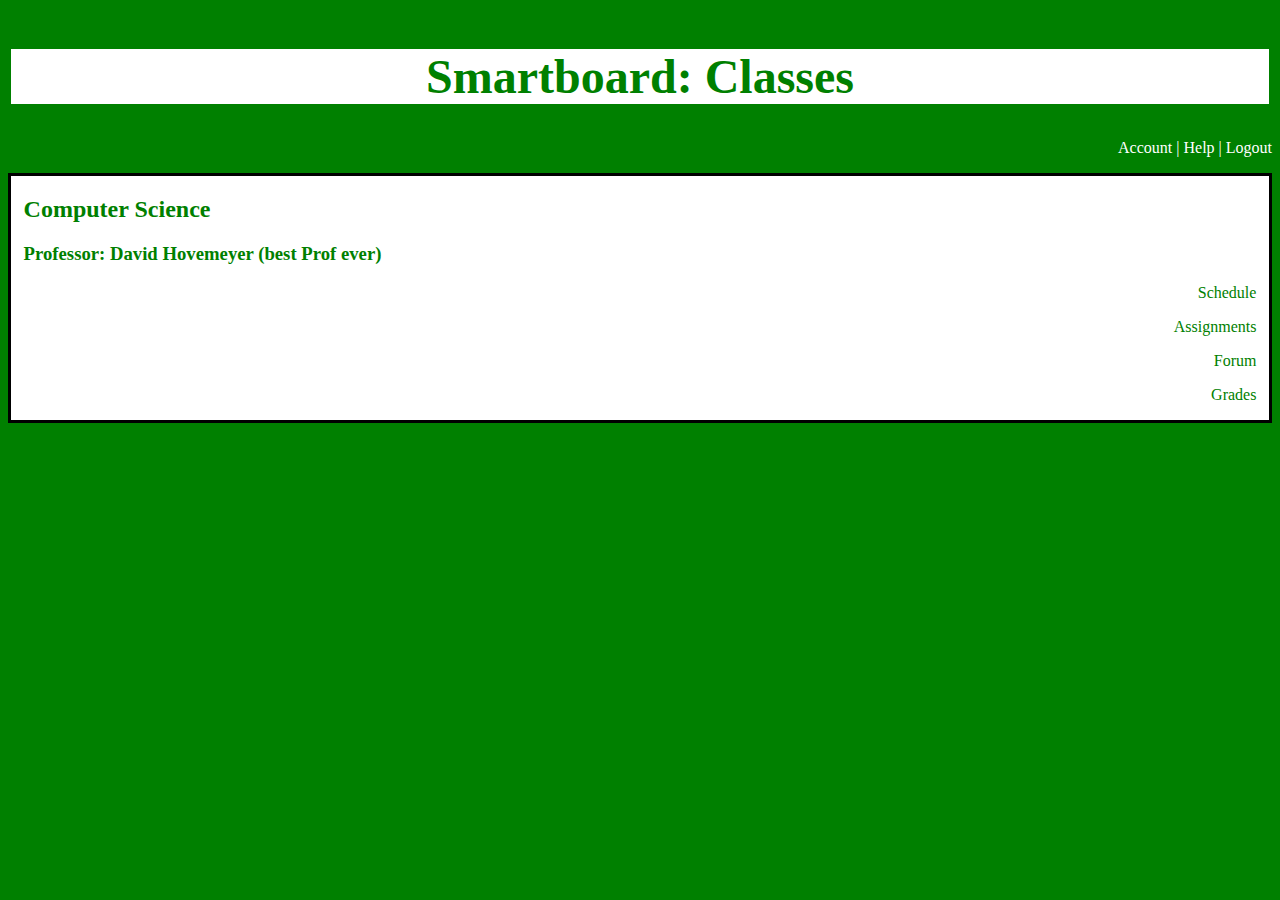
<file: Whiteboard/src/com/YCPCS/HTMLandCSS/ClassPage.html>
<html>
	<head>
	<link rel="stylesheet" type="text/css" href="ClassPage.css">
	<div id="Title">
		<title>SmartBoard</title>
	</div>
	</head>
<body>
	<h1>Smartboard: Classes</h1>
	<div id="Options">
		<p>Account | Help | Logout</p>
	</div>
	<div id="Class">
		<h2>Computer Science</h2>
		<h3>Professor: David Hovemeyer (best Prof ever)</h3>
		<div id="ClassOptions">
			<p>Schedule</p>
			<p>Assignments</p>
			<p>Forum</p>
			<p>Grades</p>
		</div>
	</div>
</body>	
		
</html>
</file>
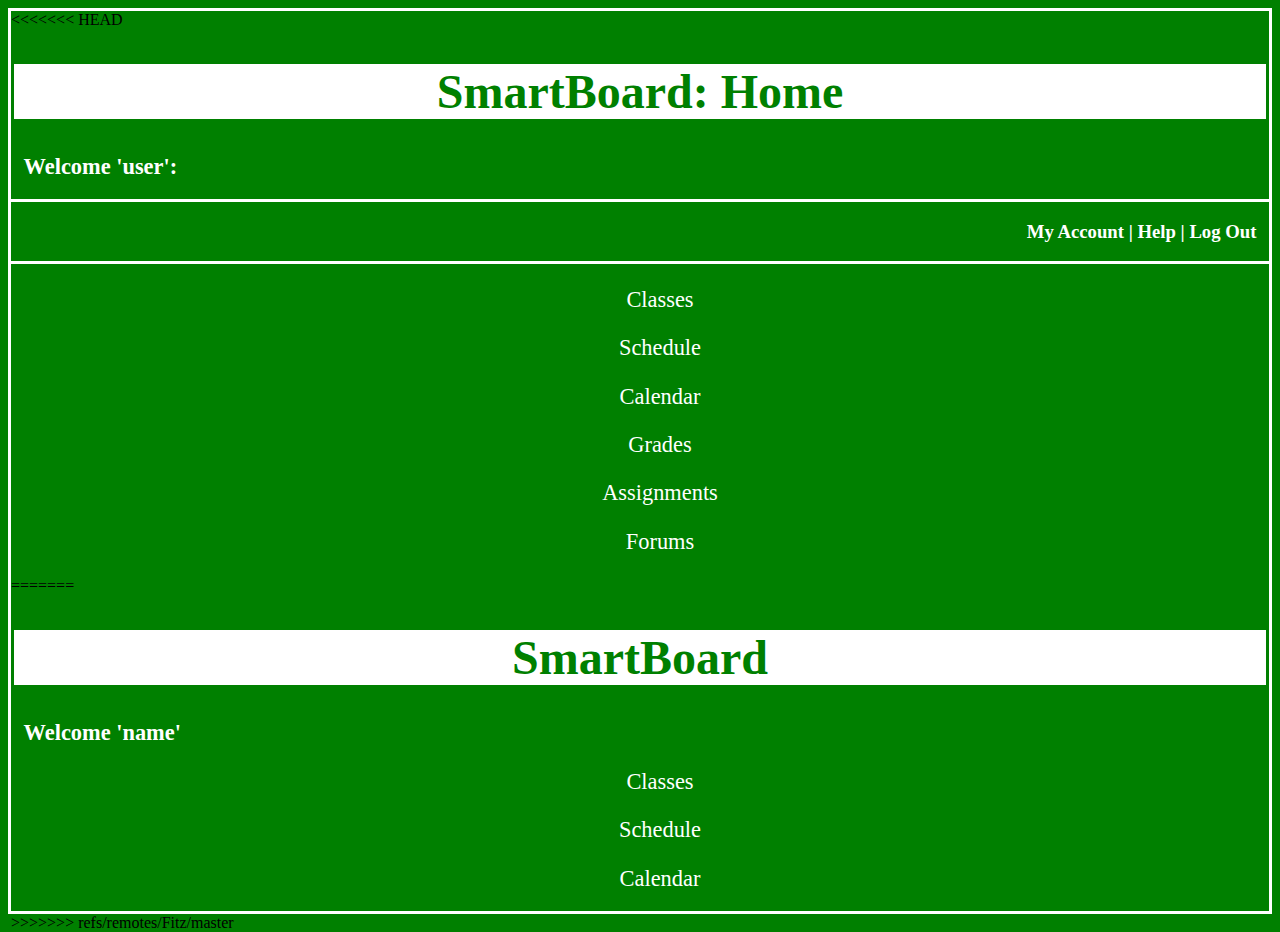
<file: Whiteboard/src/com/YCPCS/HTMLandCSS/HubHTML.html>
<<<<<<< HEAD
<html>
<head>
	<link rel="stylesheet" type="text/css" href="Hub.css">
	<div id="Title">
		<title>SmartBoard</title>
	</div>
</head>
<body>
	<h1>SmartBoard: Home</h1>
	<h2> Welcome 'user':</h2>
	<div id="Options">
	<h3>My Account | Help | Log Out</h3>
	</div>	
	<div id="Links">
		<ul>Classes</ul>
		<ul>Schedule</ul>
		<ul>Calendar</ul>
		<ul>Grades</ul>
		<ul>Assignments</ul>
		<ul>Forums</ul>
	</div>
=======
<html>
<head>
	<link rel"stylesheet" type="text/css" href="LoginCSS.css">
	<div id="Title">
		<title>SmartBoard</title>
	</div>
</head>
<body>
	<h1 align="center">SmartBoard</h1>
	<h2 align="left">Welcome 'name'</h2>	
	<div id="Links">
		<ul align="center">Classes</ul>
		<ul align="center">Schedule</ul>
		<ul align="center">Calendar</ul>
	
	</div>
>>>>>>> refs/remotes/Fitz/master
</html>
</file>
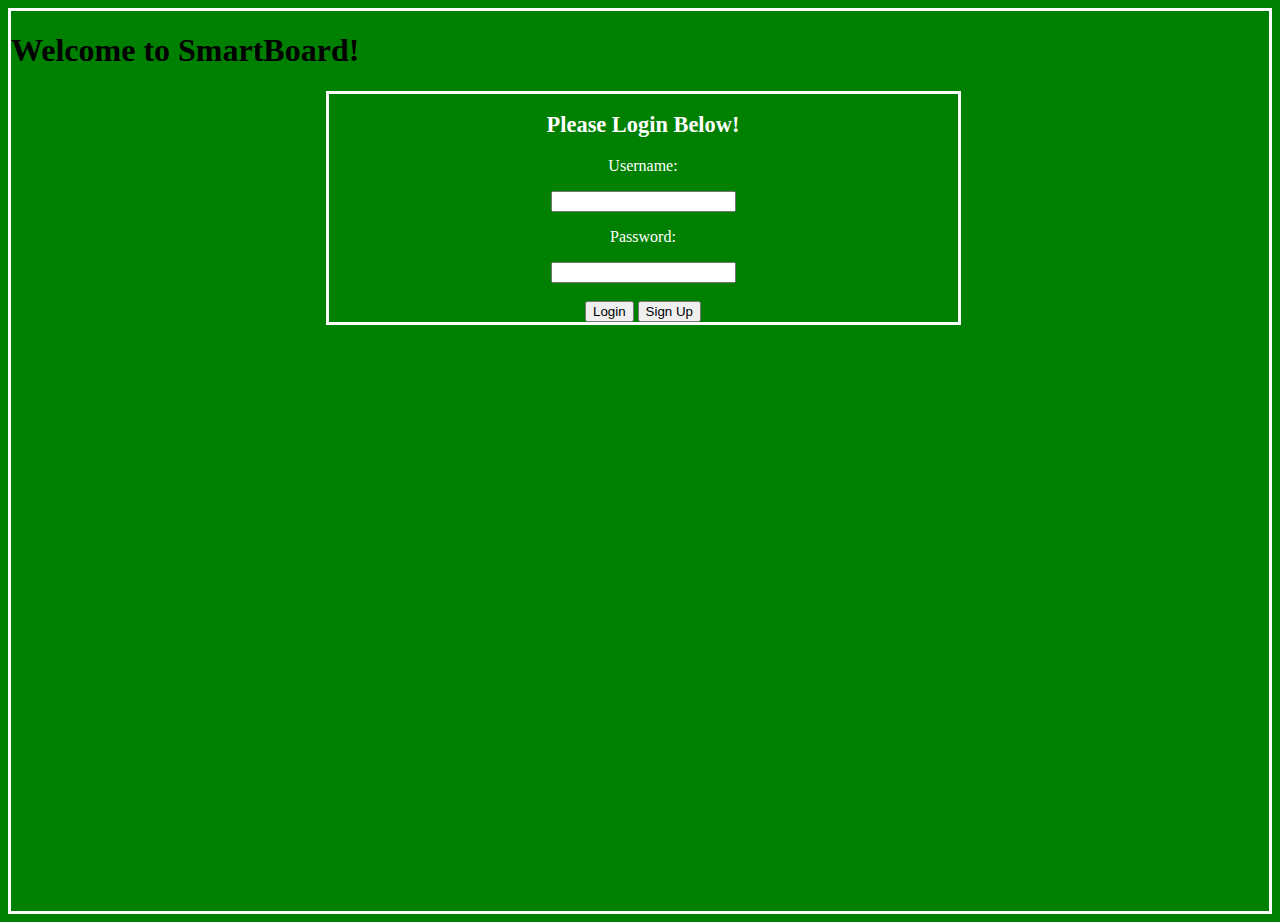
<file: Whiteboard/src/com/YCPCS/HTMLandCSS/LoginHTML.html>
<!DOCTYPE html>


<html>
	<head>
	<link rel="stylesheet" type="text/css" href="LoginCSS.css">
	<div id="Title">
		<title>SmartBoard</title>
	</div>
	</head>
	
	<body>
		<h1>Welcome to SmartBoard!</h1>
	<div id="Login">
		<h2>Please Login Below!</h2>
		<form>
		<p>Username:</p>
		<input type="text" name="username">
		<br>
		
		<p>Password:</p>
		<input type="text" name="password">
		<br>
		<br>
		
		<button type="button">Login</button>
		<button type="button">Sign Up</button>
		</form>
	</div>
	</body>
</html>
</file>
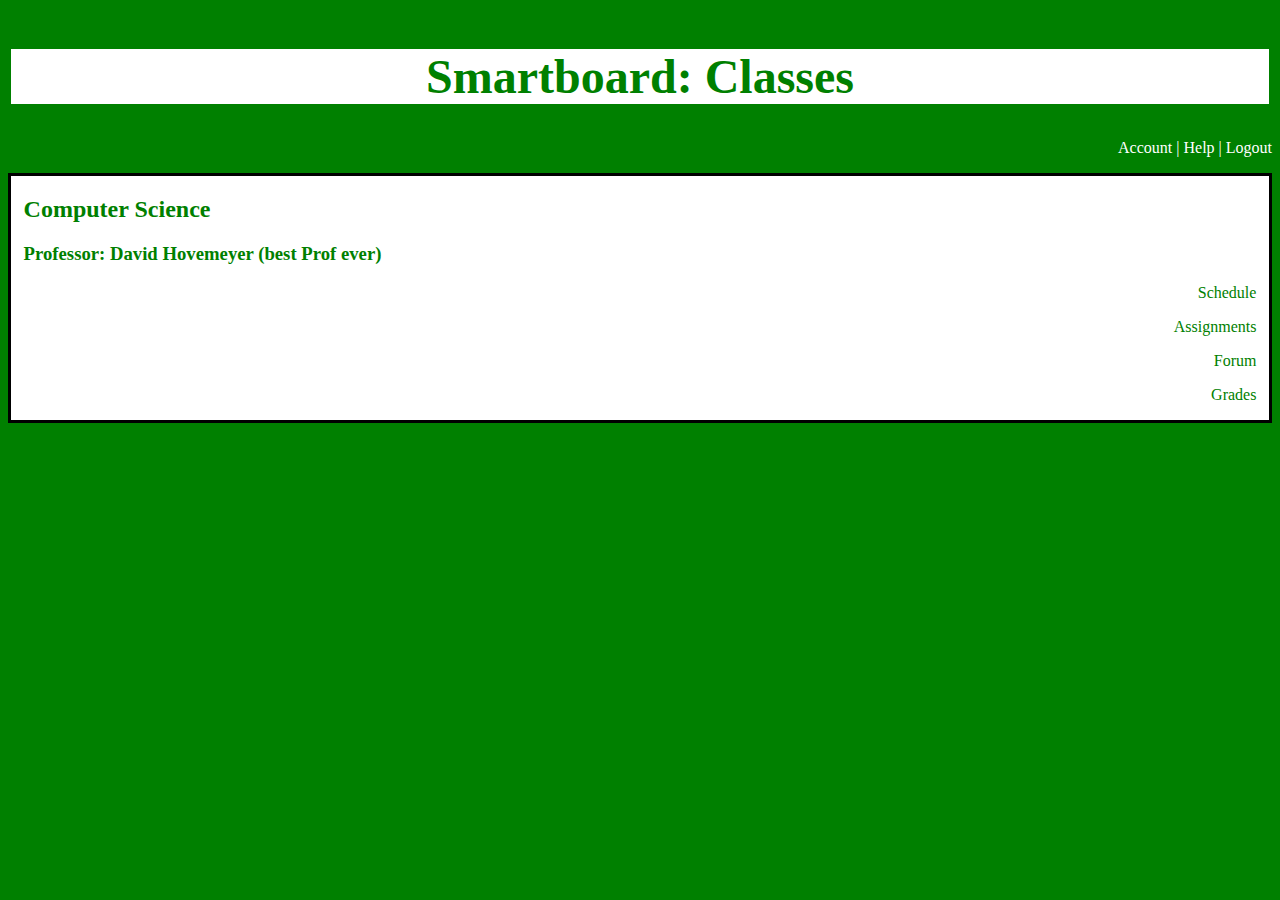
<file: Whiteboard/src/com/YCPCS/HTMLandCSS/Schedule.html>
<html>
	<head>
	<link rel="stylesheet" type="text/css" href="ClassPage.css">
	<div id="Title">
		<title>SmartBoard</title>
	</div>
	</head>
<body>
	<h1>Smartboard: Classes</h1>
	<div id="Options">
		<p>Account | Help | Logout</p>
	</div>
	<div id="Class">
		<h2>Computer Science</h2>
		<h3>Professor: David Hovemeyer (best Prof ever)</h3>
		<div id="ClassOptions">
			<p>Schedule</p>
			<p>Assignments</p>
			<p>Forum</p>
			<p>Grades</p>
		</div>
	</div>
</body>	
		
</html>
</file>
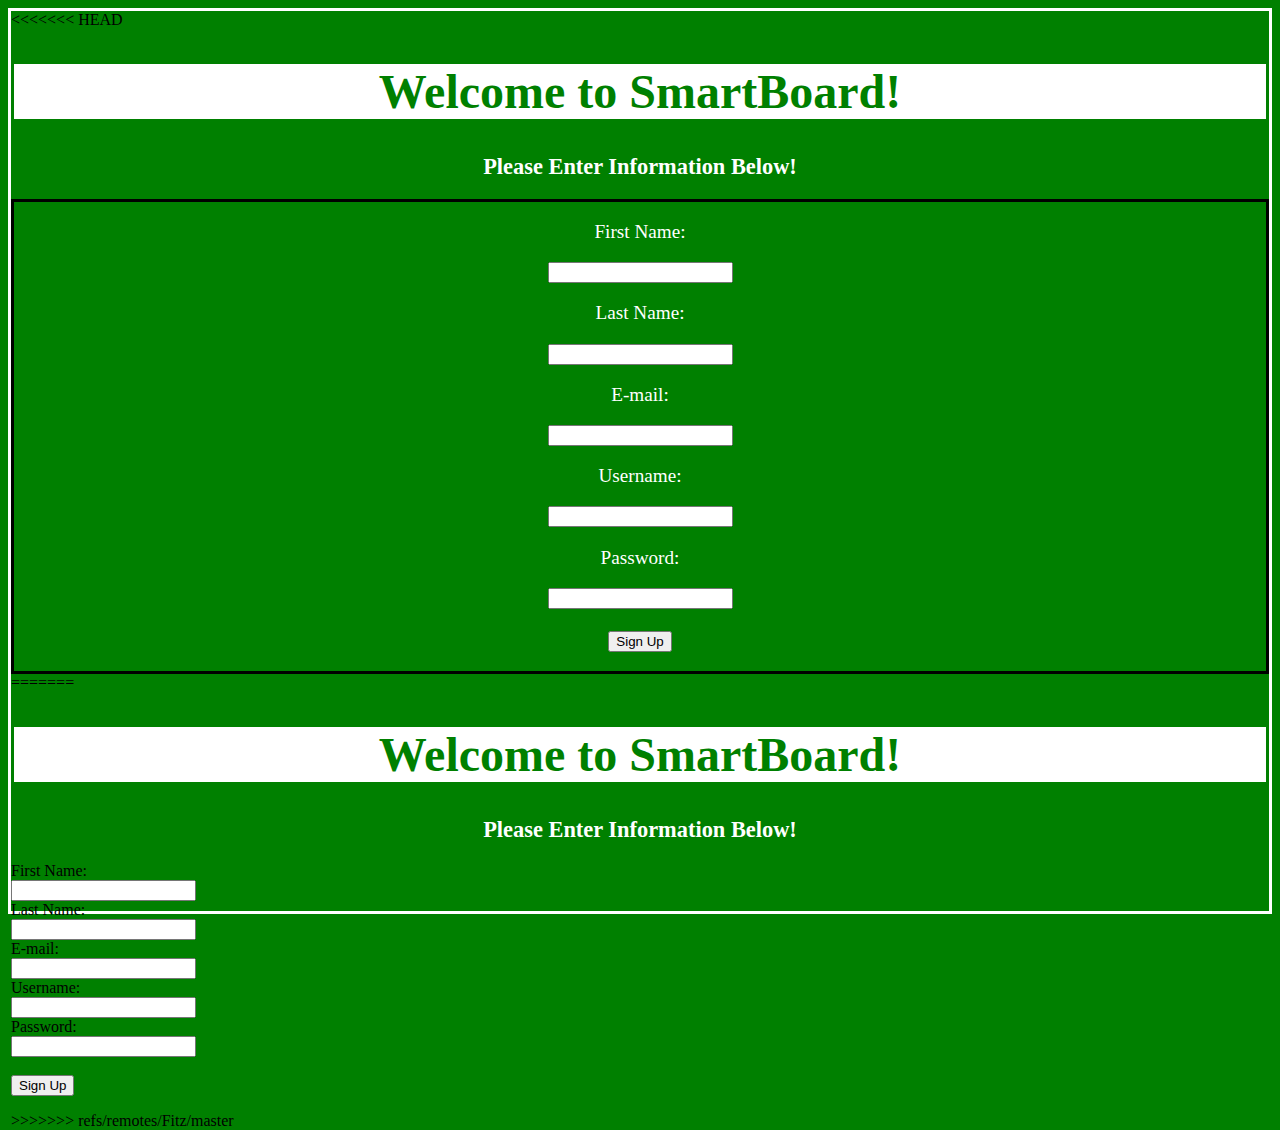
<file: Whiteboard/src/com/YCPCS/HTMLandCSS/SignupHTML.html>
<<<<<<< HEAD
<html>
	<head>
	<link rel="stylesheet" type="text/css" href="SignUp.css">
	<div id="Title">
		<title>SmartBoard</title>
	</div>
	</head>
	
	<body>
		<h1>Welcome to SmartBoard!</h1>
		<h2>Please Enter Information Below!</h2>
	<div id="SignUpBox">
		<form>
		
		<p>First Name:</p>
		<input type="text" name="firstname">
		
		<p>Last Name:</p>
		<input type="text" name="lastname">
		
		<p>E-mail:</p>
		<input type="text" name="email">
		
		<p>Username:</p>
		<input type="text" name="username">
		
		<p>Password:</p>
		<input type="text" name="password">
		<br>
		<br>
		
		<button type="button">Sign Up</button>
		</form>
	</div>
	</body>



=======
<html>
	<head>
	<link rel"stylesheet" type="text/css" href="LoginCSS.css">
	<div id="Title">
		<title>SmartBoard</title>
	</div>
	</head>
	
	<body>
	<div id="LoginBox">
		<h1>Welcome to SmartBoard!</h1>
		<h2>Please Enter Information Below!</h2>
		<form>
		
		First Name:<br>
		<input type="text" name="firstname">
		<br>
		
		Last Name:<br>
		<input type="text" name="lastname">
		<br>
		
		E-mail:<br>
		<input type="text" name="email">
		<br>
		
		Username:<br>
		<input type="text" name="username">
		<br>
		
		Password:<br>
		<input type="text" name="password">
		<br>
		<br>
		
		<button type="button">Sign Up</button>
		</form>
	</div>
	</body>



>>>>>>> refs/remotes/Fitz/master
</html>
</file>
<file: Whiteboard/src/com/YCPCS/HTMLandCSS/ClassPage.css>
#Title {
	font-size: 100%;
	color: green;
	text-align: center;
	border-style: solid;
	border-color: green;
	border-left-width: 0px;
	border-right-width: 0px;
}
h1 {
	font-size: 300%;
	background-color: white;
	color: green;
	text-align: center;
	border-style: solid;
	border-color: green;
}
#Class {
	background-color: white;
	text-align:left;
	border-style: solid;
	border-color: black;
	color: green;
}
body {
	background-color: green;
}
#Options {
	text-align: right;
	color: white;
}
#ClassOptions {
	text-align: right;
	color: green;
	margin-right: 1%;
}
h2 {
	margin-left: 1%;
}
h3 {
	margin-left: 1%;
}
</file>
<file: Whiteboard/src/com/YCPCS/HTMLandCSS/Hub.css>
body {
	background-color: green;
	border-style: solid;
	border-color: white;
	height: 100vh;
}
h1 {
	font-size: 300%;
	background-color: white;
	color: green;
	border-style: solid;
	border-color: green;
	text-align: center;
}
h2 {
	font-size: 140%;
	color: white;
	text-align: left;
	margin-left: 1%;
}
#Links {
	font-size: 100%;
	color: white;
	text-align: center;
}
ul {
	font-size: 140%;
	color: white;
}
h3 {
	text-align: right;
	color: white;
	margin-right: 1%;
}
#Options {
	border-style: solid;
	border-color: white;
	border-left-width: 0px;
	border-right-width: 0px;
}
</file>
<file: Whiteboard/src/com/YCPCS/HTMLandCSS/LoginCSS.css>
<<<<<<< HEAD
h1 {
	font-size: 300%;
	background-color: white;
	color: green;
	text-align: center;
	border-style: solid;
	border-color: green;
}
body {
	background-color: green;
	border-style: solid;
	border-color: white;
	height: 100vh;
}
h2 {
	font-size: 140%;
	color: white;
	text-align: center;
}
p {
	color: white;
}
#Login {
	text-align: center;
	border-style: solid;
	border-color: white;
	width: 50%;
	margin-left: 25%;
	margin-right: 25%;
=======
#Title {
	font-size: 100%;
	color: green;
	text-align: center;
	border-style: solid;
	border-color: green;
	border-left-width: 0px;
	border-right-width: 0px;
}
#LoginBox{
	font-size: 100%
	color: green;
	border-style: solid;
	border-color: green;
>>>>>>> refs/remotes/Fitz/master
}
</file>
<file: Whiteboard/src/com/YCPCS/HTMLandCSS/SignUp.css>
h1 {
	font-size: 300%;
	background-color: white;
	color: green;
	border-style: solid;
	border-color: green;
	text-align: center;
}
h2 {
	font-size: 140%;
	color: white;
	text-align: center;
}
body {
	background-color: green;
	border-style: solid;
	border-color: white;
	height: 100vh;
}
#SignUpBox {
	text-align: center;
	color: white
	border-color: white;
	border-style: solid;
	font-size: 120%;
}
p {
	color: white;
}
</file>
